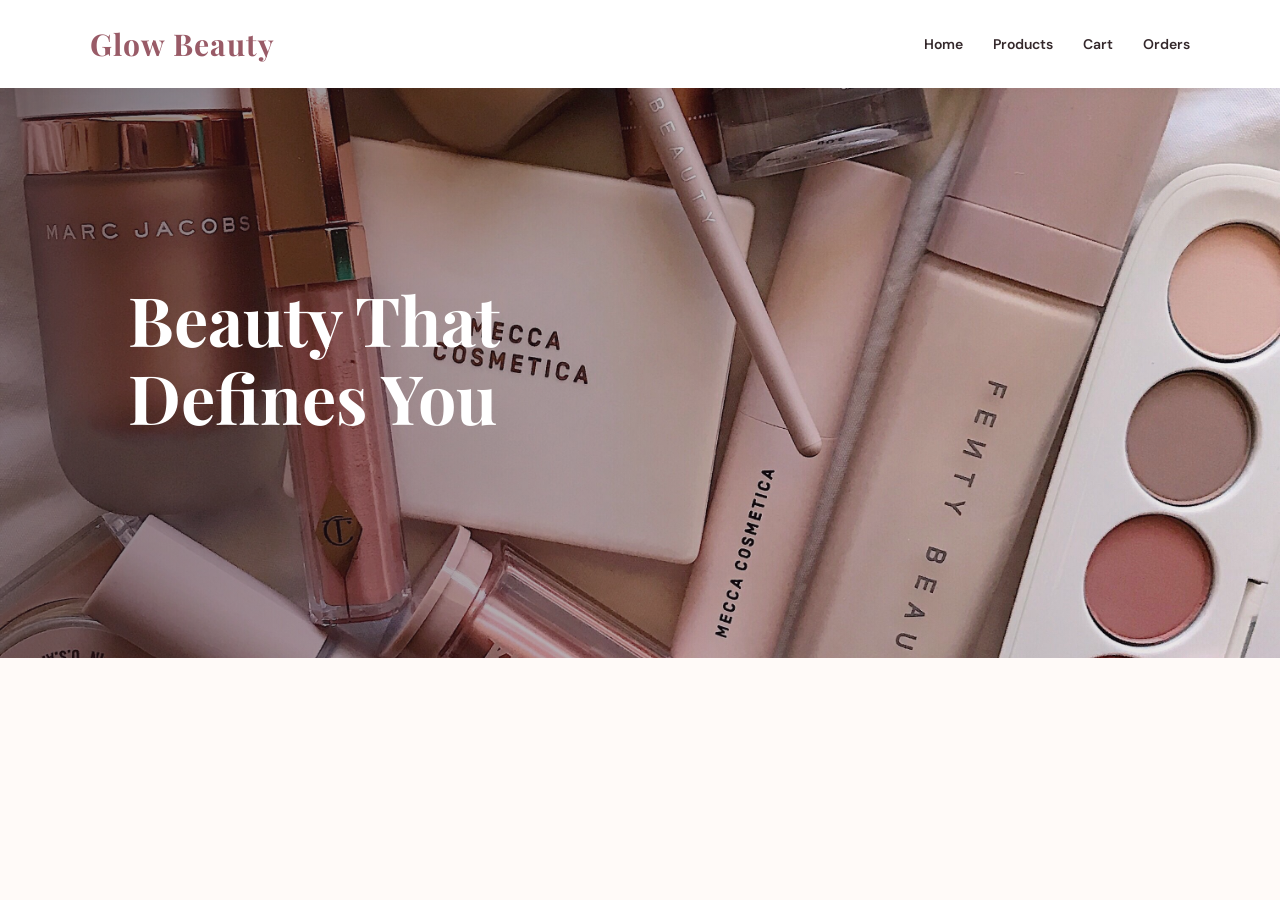
<file: index.html>
<!DOCTYPE html>
<html lang="en">

<head>
    <meta charset="UTF-8">
    <meta name="viewport"
          content="width=device-width, initial-scale=1.0">

    <title>Glow Beauty</title>

    <link rel="stylesheet"
          href="css/style.css">
</head>

<body>

    <!-- NAVBAR -->

    <header>

        <div class="logo">
            Glow Beauty
        </div>

        <nav>

            <a href="#">Home</a>

            <a href="products.html">
                Products
            </a>

            <a href="cart.html">
                Cart
            </a>

            <a href="orders.html">
                Orders
            </a>

        </nav>

    </header>


    <!-- HERO SECTION -->

    <section class="hero">

        <div class="hero-content">

            <h1>Beauty That Defines You</h1>

            <p>
</file>
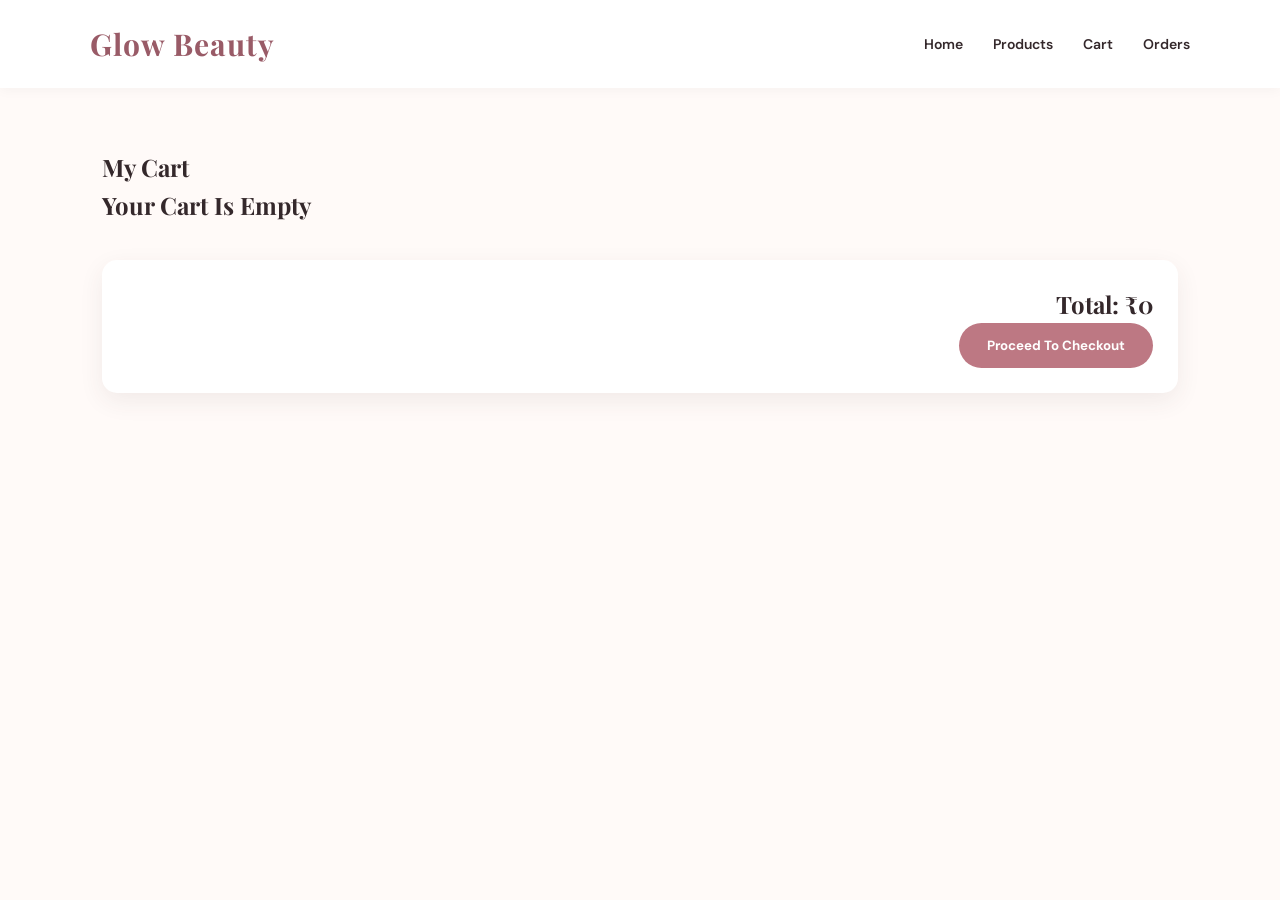
<file: cart.html>
<!DOCTYPE html>
<html lang="en">
<head>
    <meta charset="UTF-8">
    <meta name="viewport" content="width=device-width, initial-scale=1.0">
    <title>Shopping Cart</title>

    <link rel="stylesheet" href="css/style.css">
</head>
<body>

    <header>
        <div class="logo">Glow Beauty</div>

        <nav>
            <a href="index.html">Home</a>
            <a href="products.html">Products</a>
            <a href="cart.html">Cart</a>
            <a href="orders.html">Orders</a>
        </nav>
    </header>

    <section class="cart-section">
        <h1>My Cart</h1>

        <div id="cartContainer">
        </div>

        <div class="cart-summary">
            <h2 id="totalAmount">Total: ₹0</h2>

            <button onclick="checkout()">
                Proceed To Checkout
            </button>
        </div>
    </section>

    <script src="js/cart.js"></script>
</body>
</html>
</file>
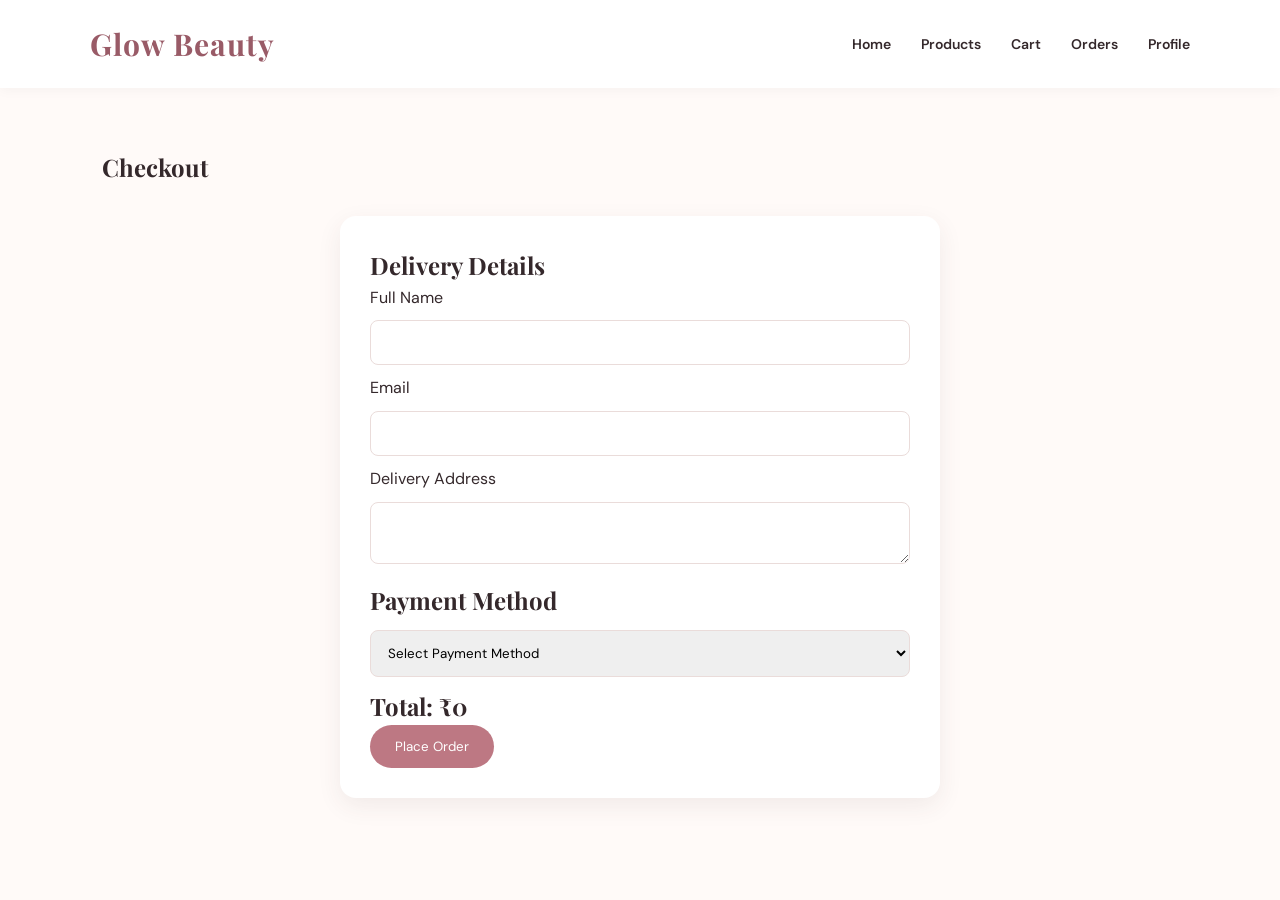
<file: payment.html>
<!DOCTYPE html>
<html lang="en">
<head>
    <meta charset="UTF-8">
    <meta name="viewport" content="width=device-width, initial-scale=1.0">
    <title>Glow Beauty - Payment</title>
    <link rel="stylesheet" href="css/style.css">
</head>
<body>

    <header>
        <div class="logo">Glow Beauty</div>
        <nav>
            <a href="index.html">Home</a>
            <a href="products.html">Products</a>
            <a href="cart.html">Cart</a>
            <a href="orders.html">Orders</a>
            <a href="profile.html">Profile</a>
        </nav>
    </header>

    <section class="cart-section">
        <h1>Checkout</h1>

        <form id="paymentForm">
            <h2>Delivery Details</h2>

            <label for="customerName">Full Name</label>
            <input type="text" id="customerName" required>

            <label for="customerEmail">Email</label>
            <input type="email" id="customerEmail" required>

            <label for="address">Delivery Address</label>
            <textarea id="address" required></textarea>

            <h2>Payment Method</h2>

            <select id="paymentMethod" required>
                <option value="">Select Payment Method</option>
                <option value="Cash on Delivery">Cash on Delivery</option>
                <option value="Demo Online Payment">Demo Online Payment</option>
            </select>

            <h2 id="checkoutTotal">Total: ₹0</h2>

            <button type="submit">
                Place Order
            </button>
        </form>
    </section>

    <script src="js/payment.js"></script>
</body>
</html>
</file>
<file: css/style.css>
/* =================================
   GLOBAL STYLING
================================= */

@import url('https://fonts.googleapis.com/css2?family=DM+Sans:wght@400;500;600;700&family=Playfair+Display:wght@500;600;700&display=swap');

:root {
    --primary: #bd7883;
    --primary-dark: #995b67;
    --pink-light: #f5e4e5;
    --background: #fffaf8;
    --white: #ffffff;
    --text: #34282b;
    --muted: #827477;
    --border: #eadcda;
    --shadow: 0 8px 25px rgba(80, 45, 50, 0.08);
}

* {
    margin: 0;
    padding: 0;
    box-sizing: border-box;
}

body {
    font-family: 'DM Sans', sans-serif;
    background: var(--background);
    color: var(--text);
    line-height: 1.6;
}

h1, h2, h3 {
    font-family: 'Playfair Display', serif;
}

a {
    text-decoration: none;
    color: inherit;
}

button {
    font-family: inherit;
    transition: 0.3s ease;
}


/* =================================
   NAVBAR
================================= */

header {
    display: flex;
    justify-content: space-between;
    align-items: center;
    background: var(--white);
    color: var(--text);
    padding: 20px 7%;
    box-shadow: 0 2px 12px rgba(0,0,0,0.04);
    position: sticky;
    top: 0;
    z-index: 100;
}

.logo {
    font-family: 'Playfair Display', serif;
    font-size: 30px;
    font-weight: 700;
    color: var(--primary-dark);
    letter-spacing: 1px;
}

nav {
    display: flex;
    align-items: center;
    gap: 30px;
}

nav a {
    color: var(--text);
    font-size: 14px;
    font-weight: 600;
    transition: 0.3s;
}

nav a:hover {
    color: var(--primary);
}


/* =================================
   HERO SECTION
================================= */

.hero {
    min-height: 570px;
    background:
        linear-gradient(
            90deg,
            rgba(40, 20, 25, 0.55),
            rgba(40, 20, 25, 0.05)
        ),
        url("../images/banner.jpg");

    background-size: cover;
    background-position: center;

    display: flex;
    justify-content: flex-start;
    align-items: center;
    padding: 60px 10%;
}

.hero-content {
    text-align: left;
    color: white;
    max-width: 550px;
}

.hero-content h1 {
    font-size: clamp(40px, 6vw, 68px);
    line-height: 1.15;
    margin-bottom: 22px;
}

.hero-content p {
    font-size: 18px;
    margin-bottom: 30px;
}

.hero-content button {
    padding: 15px 32px;
    border: none;
    border-radius: 30px;
    background: var(--primary);
    color: white;
    font-weight: 700;
    cursor: pointer;
}

.hero-content button:hover {
    background: var(--primary-dark);
    transform: translateY(-3px);
}


/* =================================
   CATEGORIES
================================= */

.categories {
    padding: 75px 7%;
}

.categories h2,
.featured h2,
.products-section h2 {
    text-align: center;
    font-size: 36px;
    margin-bottom: 35px;
    color: var(--text);
}

.category-container {
    display: grid;
    grid-template-columns: repeat(auto-fit, minmax(220px, 1fr));
    gap: 28px;
}

.card {
    background: white;
    border-radius: 16px;
    overflow: hidden;
    cursor: pointer;
    box-shadow: var(--shadow);
    transition: 0.3s ease;
}

.card:hover {
    transform: translateY(-8px);
    box-shadow: 0 15px 30px rgba(80, 45, 50, 0.13);
}

.card img {
    width: 100%;
    height: 260px;
    object-fit: cover;
    display: block;
}

.card h3 {
    text-align: center;
    padding: 20px;
    font-size: 22px;
}


/* =================================
   FEATURED PRODUCTS
================================= */

.featured {
    padding: 75px 7%;
    background: #f8eeec;
}

.featured-container {
    display: flex;
    gap: 28px;
    justify-content: center;
    flex-wrap: wrap;
}

.product-card {
    width: 280px;
    background: white;
    border: 1px solid var(--border);
    border-radius: 16px;
    text-align: center;
    overflow: hidden;
    box-shadow: var(--shadow);
    transition: 0.3s ease;
}

.product-card:hover {
    transform: translateY(-7px);
    box-shadow: 0 15px 30px rgba(80, 45, 50, 0.13);
}

.product-card img {
    width: 100%;
    height: 280px;
    object-fit: cover;
    display: block;
}

.product-card h3 {
    padding: 15px 12px 5px;
    font-size: 21px;
}

.product-card p {
    padding: 5px 12px 12px;
    color: var(--primary-dark);
    font-weight: 700;
}

.product-card button {
    margin: 10px 10px 20px;
    padding: 12px 24px;
    background: var(--primary);
    color: white;
    border: none;
    border-radius: 25px;
    cursor: pointer;
    font-weight: 600;
}

.product-card button:hover {
    background: var(--primary-dark);
}


/* =================================
   PRODUCTS PAGE
================================= */

.products-section {
    padding: 65px 7%;
}

#categoryFilter {
    display: block;
    margin: 25px auto 40px;
    padding: 13px 20px;
    border: 1px solid var(--border);
    border-radius: 25px;
    background: white;
    color: var(--text);
    font-family: inherit;
    cursor: pointer;
}

#productContainer {
    display: grid;
    grid-template-columns: repeat(auto-fit, minmax(230px, 1fr));
    gap: 28px;
}


/* =================================
   CART PAGE
================================= */

.cart-section {
    padding: 60px 8%;
    min-height: 60vh;
}

.cart-item {
    display: flex;
    gap: 25px;
    align-items: center;
    background: white;
    border: 1px solid var(--border);
    border-radius: 15px;
    padding: 20px;
    margin-bottom: 20px;
    box-shadow: var(--shadow);
}

.cart-item img {
    width: 130px;
    height: 130px;
    object-fit: cover;
    border-radius: 12px;
}

.cart-item button {
    padding: 10px 18px;
    background: #bd626c;
    color: white;
    border: none;
    border-radius: 20px;
    cursor: pointer;
}

.cart-item button:hover {
    background: #963e49;
}

.cart-summary {
    margin-top: 35px;
    padding: 25px;
    background: white;
    border-radius: 15px;
    box-shadow: var(--shadow);
    text-align: right;
}

.cart-summary button {
    padding: 14px 28px;
    background: var(--primary);
    color: white;
    border: none;
    border-radius: 25px;
    cursor: pointer;
    font-weight: 700;
}

.cart-summary button:hover {
    background: var(--primary-dark);
}


/* =================================
   PAYMENT AND ORDER FORMS
================================= */

input, select, textarea {
    font-family: inherit;
}

input:focus, select:focus, textarea:focus {
    outline: 2px solid var(--pink-light);
    border-color: var(--primary);
}

form {
    max-width: 600px;
    margin: 30px auto;
    padding: 30px;
    background: white;
    border-radius: 16px;
    box-shadow: var(--shadow);
}

form input,
form select,
form textarea {
    width: 100%;
    padding: 13px;
    margin: 10px 0;
    border: 1px solid var(--border);
    border-radius: 8px;
}

form button {
    padding: 13px 25px;
    background: var(--primary);
    color: white;
    border: none;
    border-radius: 25px;
    cursor: pointer;
}

form button:hover {
    background: var(--primary-dark);
}


/* =================================
   FOOTER
================================= */

footer {
    background: #39292d;
    color: white;
    text-align: center;
    padding: 45px 20px;
    margin-top: 50px;
}

footer p {
    color: #e8d5d8;
    font-size: 14px;
}


/* =================================
   RESPONSIVE DESIGN
================================= */

@media (max-width: 768px) {

    header {
        flex-direction: column;
        gap: 18px;
        padding: 18px 5%;
    }

    nav {
        flex-wrap: wrap;
        justify-content: center;
        gap: 15px;
    }

    nav a {
        font-size: 13px;
    }

    .hero {
        min-height: 450px;
        padding: 40px 7%;
        background-position: center;
    }

    .hero-content h1 {
        font-size: 42px;
    }

    .categories,
    .featured,
    .products-section {
        padding: 45px 5%;
    }

    .categories h2,
    .featured h2,
    .products-section h2 {
        font-size: 29px;
    }

    .cart-section {
        padding: 35px 5%;
    }

    .cart-item {
        flex-direction: column;
        text-align: center;
    }

    .cart-item img {
        width: 100%;
        max-width: 220px;
    }
}

@media (max-width: 480px) {

    .logo {
        font-size: 25px;
    }

    .hero-content h1 {
        font-size: 35px;
    }

    .hero-content p {
        font-size: 15px;
    }

    .product-card {
        width: 100%;
    }

    .category-container {
        grid-template-columns: 1fr;
    }

    form {
        margin: 20px 10px;
        padding: 20px;
    }
}

/* =====================================
   GLOW BEAUTY - PRODUCTS PAGE
===================================== */

.products-section {
    padding: 65px 7%;
    background: #fffaf8;
    min-height: 80vh;
}

/* HEADING */

.products-heading {
    text-align: center;
    margin-bottom: 45px;
}

.eyebrow {
    color: #bd7883;
    font-size: 12px;
    font-weight: 700;
    letter-spacing: 4px;
    margin-bottom: 15px;
}

.products-heading h1 {
    font-family: 'Playfair Display', serif;
    font-size: clamp(34px, 5vw, 48px);
    color: #493438;
    margin-bottom: 15px;
}

.heading-description {
    color: #827477;
    font-size: 15px;
    max-width: 480px;
    margin: auto;
    line-height: 1.8;
}

/* FILTER */

.filter-section {
    display: flex;
    justify-content: space-between;
    align-items: center;
    flex-wrap: wrap;
    gap: 15px;
    padding: 18px 22px;
    background: #f7eae8;
    border-radius: 12px;
    margin-bottom: 35px;
}

.filter-section label {
    font-size: 15px;
    font-weight: 600;
    color: #493438;
}

#categoryFilter {
    width: 220px;
    max-width: 100%;
    margin: 0;
    padding: 12px 16px;
    border: 1px solid #e4c7c8;
    border-radius: 25px;
    background: white;
    color: #493438;
    font-family: 'DM Sans', sans-serif;
    cursor: pointer;
}

/* PRODUCT GRID */

#productContainer {
    display: grid;
    grid-template-columns: repeat(3, minmax(0, 1fr));
    gap: 28px;
}

/* PRODUCT CARD */

#productContainer .product-card {
    width: 100%;
    padding: 0 0 22px;
    background: white;
    border: 1px solid #f0e4e1;
    border-radius: 16px;
    overflow: hidden;
    text-align: left;
    box-shadow: 0 5px 20px rgba(80,45,50,0.05);
    transition: 0.35s ease;
}

#productContainer .product-card:hover {
    transform: translateY(-8px);
    box-shadow: 0 15px 30px rgba(80,45,50,0.12);
}

/* IMAGE */

#productContainer .product-card img {
    width: 100%;
    height: 260px;
    object-fit: cover;
    display: block;
    background: #f5e4e5;
    transition: transform 0.4s ease;
}

#productContainer .product-card:hover img {
    transform: scale(1.04);
}

/* NAME */

#productContainer .product-card h3 {
    font-family: 'Playfair Display', serif;
    font-size: 22px;
    color: #493438;
    padding: 18px 18px 5px;
}

/* CATEGORY */

#productContainer .product-card p {
    padding: 3px 18px;
    color: #827477;
    font-size: 13px;
}

/* PRICE */

#productContainer .product-card p:nth-of-type(2) {
    color: #a75f6d;
    font-size: 19px;
    font-weight: 700;
    margin-top: 8px;
}

/* BUTTON */

#productContainer .product-card button {
    margin: 14px 18px 0;
    width: calc(100% - 36px);
    padding: 13px;
    border: none;
    border-radius: 25px;
    background: #bd7883;
    color: white;
    font-size: 14px;
    font-weight: 600;
    cursor: pointer;
}

#productContainer .product-card button:hover {
    background: #995b67;
}

/* FOOTER */

.products-section + footer {
    margin-top: 0;
    background: #39292d;
}

.products-section + footer h2 {
    font-family: 'Playfair Display', serif;
    font-size: 28px;
    color: #f3dadd;
    margin-bottom: 10px;
}

/* RESPONSIVE */

@media (max-width: 900px) {
    #productContainer {
        grid-template-columns: repeat(2, minmax(0, 1fr));
    }
}

@media (max-width: 550px) {
    .products-section {
        padding: 40px 5%;
    }

    #productContainer {
        grid-template-columns: 1fr;
    }

    #productContainer .product-card img {
        height: 280px;
    }

    .filter-section {
        flex-direction: column;
        align-items: stretch;
    }

    #categoryFilter {
        width: 100%;
    }
}
</file>
